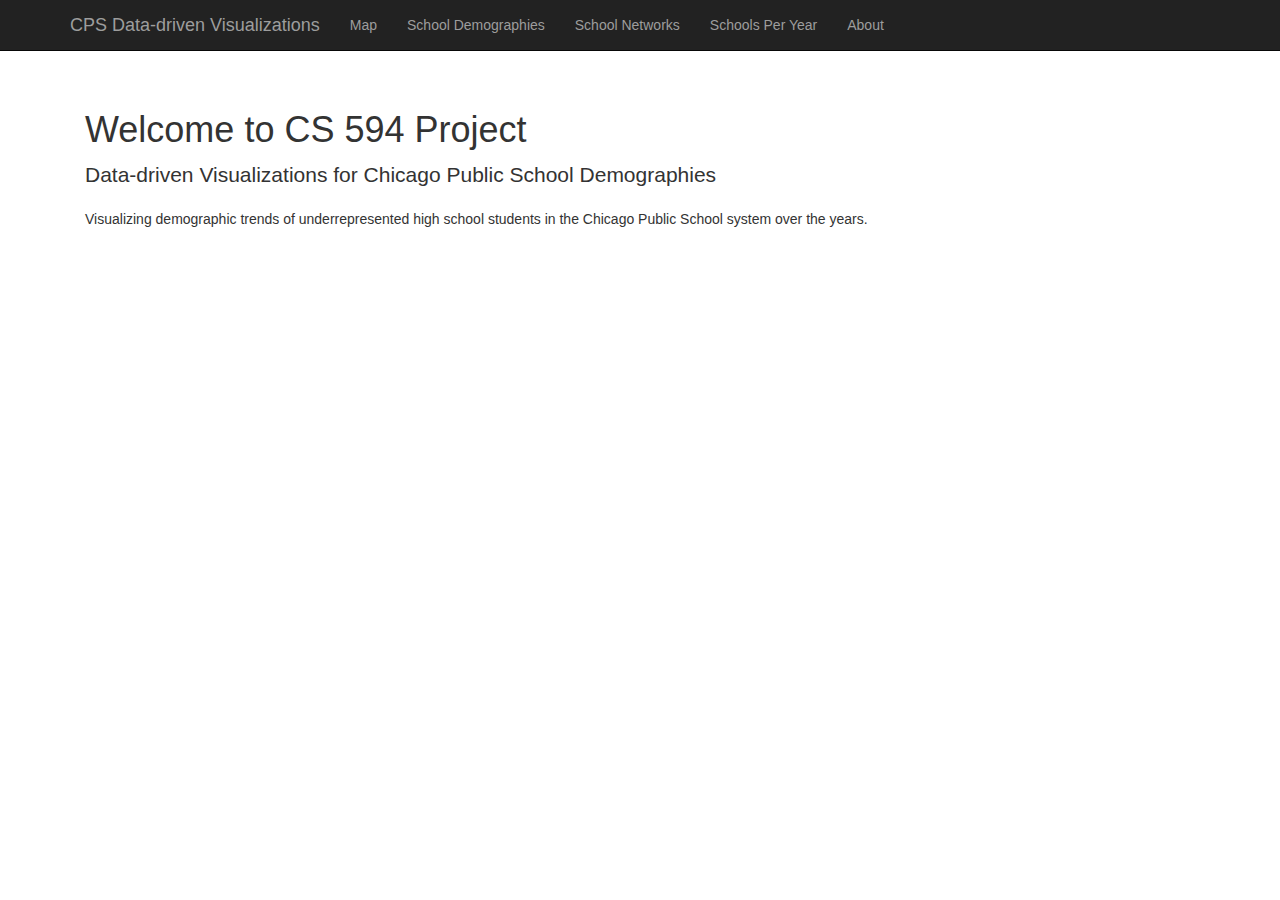
<file: index.html>
﻿<!DOCTYPE html>
<html lang="en">
<head>
    <meta charset="utf-8">
    <meta name="viewport" content="width=device-width, initial-scale=1">
    <title>CS594 UIC: CPS</title>

    <!-- Bootstrap -->
    <link rel="stylesheet" href="https://maxcdn.bootstrapcdn.com/bootstrap/3.3.7/css/bootstrap.min.css" integrity="sha384-BVYiiSIFeK1dGmJRAkycuHAHRg32OmUcww7on3RYdg4Va+PmSTsz/K68vbdEjh4u" crossorigin="anonymous">
    <link href="/css/starter-template.css" rel="stylesheet">
    <link href="/css/style.css" rel="stylesheet" />
</head>
<body>
    <div class="navbar navbar-inverse navbar-fixed-top" role="navigation">
        <div class="container">
            <div class="navbar-header">
                <a class="navbar-brand active" href="#">CPS Data-driven Visualizations</a>
            </div>
            <div class="collapse navbar-collapse">
                <ul class="nav navbar-nav">
                    <li><a href="school-map.html">Map</a></li>
                    <li><a href="school-bubble.html">School Demographies</a></li>
                    <li><a href="school-networks.html">School Networks</a></li>
                    <li><a href="school-per-year.html">Schools Per Year</a></li>
                    <li><a href="about.html">About</a></li>
                </ul>
            </div><!--/.nav-collapse -->
        </div>
    </div>

    <div class="container">

        <div class="starter-template">
            <h1>Welcome to CS 594 Project</h1>
            <p class="lead">Data-driven Visualizations for Chicago Public School Demographies</p>
            <p>Visualizing demographic trends of underrepresented high school students in the Chicago Public School system over the years.</p>
        </div>
    </div><!-- /.container -->

    <script src="https://maxcdn.bootstrapcdn.com/bootstrap/3.3.7/js/bootstrap.min.js" integrity="sha384-Tc5IQib027qvyjSMfHjOMaLkfuWVxZxUPnCJA7l2mCWNIpG9mGCD8wGNIcPD7Txa" crossorigin="anonymous"></script>
</body>
</html>
</file>
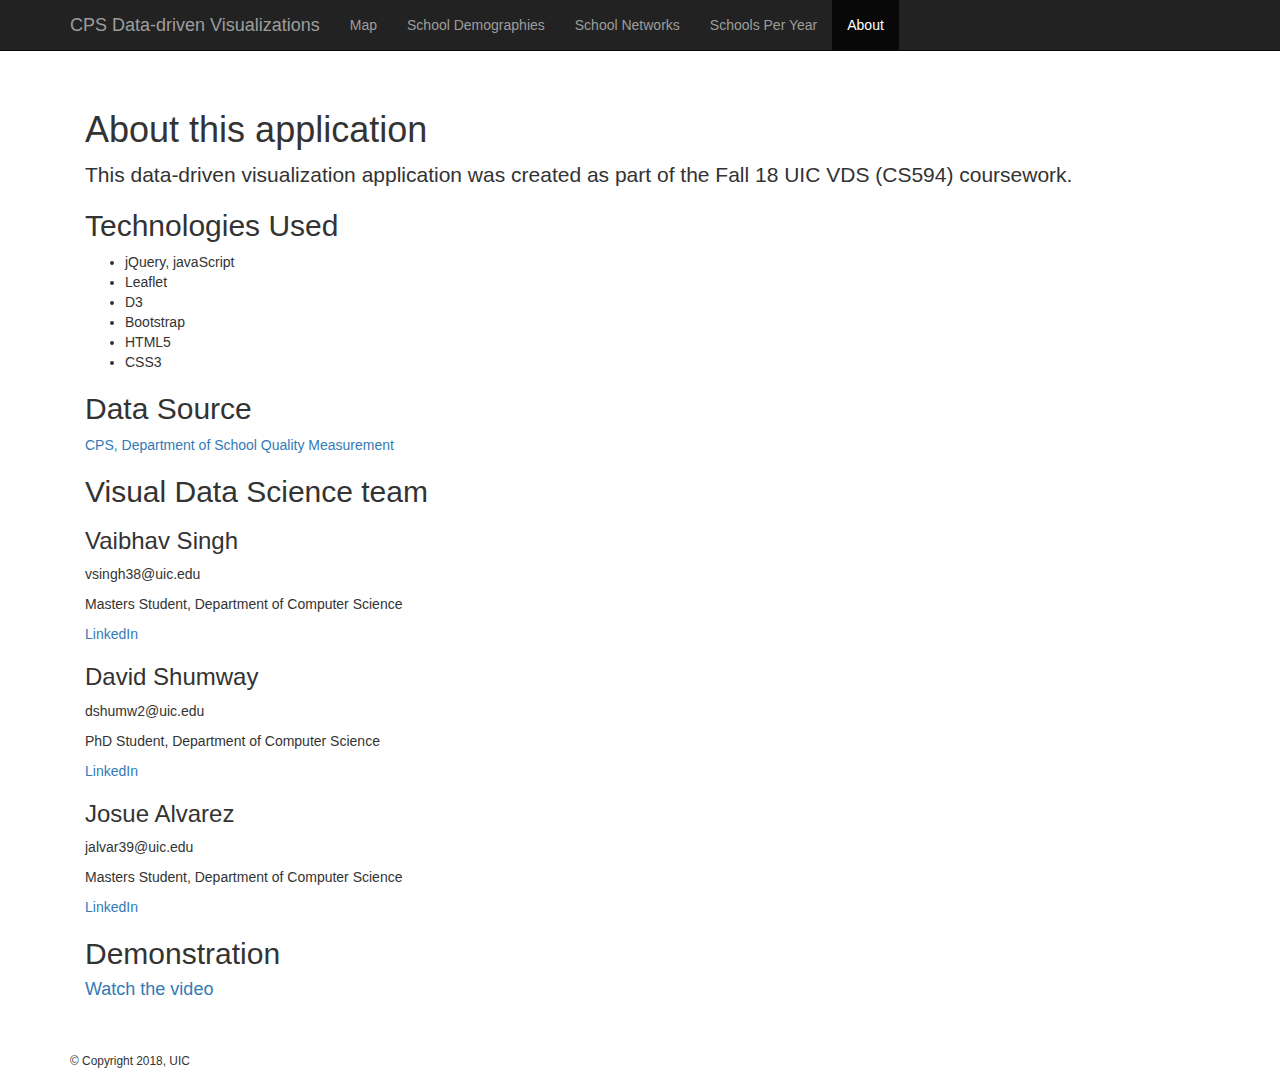
<file: about.html>
﻿<!DOCTYPE html>
<html lang="en">
<head>
    <meta charset="utf-8">
    <meta name="viewport" content="width=device-width, initial-scale=1">
    <title>CS594 UIC: CPS</title>

    <!-- Bootstrap -->
    <link rel="stylesheet" href="https://maxcdn.bootstrapcdn.com/bootstrap/3.3.7/css/bootstrap.min.css" integrity="sha384-BVYiiSIFeK1dGmJRAkycuHAHRg32OmUcww7on3RYdg4Va+PmSTsz/K68vbdEjh4u" crossorigin="anonymous">
    <link href="/css/starter-template.css" rel="stylesheet">
</head>
<body>
    <div class="navbar navbar-inverse navbar-fixed-top" role="navigation">
        <div class="container">
            <div class="navbar-header">
                <a class="navbar-brand" href="index.html">CPS Data-driven Visualizations</a>
            </div>
            <div class="collapse navbar-collapse">
                <ul class="nav navbar-nav">
                    <li><a href="school-map.html">Map</a></li>
                    <li><a href="school-bubble.html">School Demographies</a></li>
                    <li><a href="school-networks.html">School Networks</a></li>
                    <li><a href="school-per-year.html">Schools Per Year</a></li>
                    <li class="active"><a href="#">About</a></li>
                </ul>
            </div><!--/.nav-collapse -->
        </div>
    </div>

    <div class="container">

        <div class="starter-template">
            <h1>About this application</h1>
            <p class="lead">This data-driven visualization application was created as part of the Fall 18 UIC VDS (CS594) coursework.</p>

            <h2>Technologies Used</h2>
            <ul>
                <li>jQuery, javaScript</li>
                <li>Leaflet</li>
                <li>D3</li>
                <li>Bootstrap</li>
                <li>HTML5</li>
                <li>CSS3</li>
            </ul>
            <h2>Data Source</h2>
            <a href="https://cps.edu/SchoolData/Pages/SchoolData.aspx">CPS, Department of School Quality Measurement</a>
            <h2>Visual Data Science team</h2>
            <h3>Vaibhav Singh</h3>
            <p>vsingh38@uic.edu</p>
            <p>Masters Student, Department of Computer Science</p>
            <a href="https://www.linkedin.com/in/singh-vaibhav/">LinkedIn</a>
            <h3>David Shumway</h3>
            <p>dshumw2@uic.edu </p>
            <p>PhD Student, Department of Computer Science</p>
            <a href="">LinkedIn</a>
            <h3>Josue Alvarez</h3>
            <p>jalvar39@uic.edu</p>
            <p>Masters Student, Department of Computer Science</p>
            <a href="">LinkedIn</a>

            <h2>Demonstration</h2>
            <h4><a href="https://youtu.be/WN1UkMVGiFI">Watch the video</a></h4>
        </div>
        <footer>
            <small>&copy; Copyright 2018, UIC</small>
        </footer>
    </div><!-- /.container -->
    
    <script src="https://maxcdn.bootstrapcdn.com/bootstrap/3.3.7/js/bootstrap.min.js" integrity="sha384-Tc5IQib027qvyjSMfHjOMaLkfuWVxZxUPnCJA7l2mCWNIpG9mGCD8wGNIcPD7Txa" crossorigin="anonymous"></script>
</body>
</html>
</file>
<file: css/starter-template.css>
﻿body {
  padding-top: 50px;
}
.starter-template {
  padding: 40px 15px;
  /*text-align: center;*/
}
</file>
<file: css/style.css>
﻿body {
}

#map {
    height: 500px;
    width: 100%;
}

/*Profile*/
#profile {
    width: 100%;
    margin-top: 100px;
    margin-bottom: 200px;
    border-top: 1px solid #333;
    padding-top: 60px;
    display: inline-block;
}

#profile-preload {
    margin-left: 10%;
    margin-top: 60px;
    margin-bottom: 60px;
    width: 80%;
    border: 1px dashed #bbb;
    font-size: 2em;
    text-align: center;
    padding: 100px;
    color: #bbb;
}

.row1 {
    display: flex;
    flex-direction: row;
    justify-content: space-around;
    margin-top: 1%;
}

.column1 {
    /*display: flex;*/
    flex-direction: column;
}

.column2 {
    /*display: flex;*/
    flex-direction: column;
}

.unselectable-text {
    /*https://stackoverflow.com/questions/2310734/how-to-make-html-text-unselectable*/
    -webkit-touch-callout: none;
    -webkit-user-select: none;
    -khtml-user-select: none;
    -moz-user-select: none;
    -ms-user-select: none;
    user-select: none;
}

#slider-map {
    float: left;
    width: 55%;
}

.ui-slider-tick-mark {
    display: inline-block;
    width: 2px;
    background: black;
    height: 12px;
    position: absolute;
    top: -2px;
}

.info {
    padding: 6px 8px;
    font: 14px/16px Arial, Helvetica, sans-serif;
    background: white;
    background: rgba(255,255,255,0.8);
    box-shadow: 0 0 15px rgba(0,0,0,0.2);
    border-radius: 5px;
}

    .info h4 {
        margin: 0 0 5px;
        color: #777;
    }

.legend {
    text-align: left;
    line-height: 27px;
    color: #555;
}

    .legend i {
        width: 18px;
        height: 18px;
        float: left;
        margin-right: 8px;
        opacity: 0.7;
    }

/* General */
.paddedInputs {
    margin-right: 6px !important;
}

fieldset.hasPointer input:hover {
    cursor: pointer;
}

fieldset.hasPointer label:hover {
    cursor: pointer;
}

fieldset.filters { /*Override*/
    padding: .35em .625em .75em !important;
    margin: 0 2px !important;
    border: 1px solid silver !important;
    width: fit-content;
}

    fieldset.filters legend { /*Override*/
        display: block;
        width: auto;
        padding: 0;
        margin-bottom: 0;
        font-size: 1em;
        line-height: inherit;
        color: #333;
        border: 0;
        border-bottom: none;
    }

fieldset.filters {
    /*
    float: left;
*/
    display: inline-block;
}

/* Profile */
#profile h2, h3 {
    margin-top: 0;
}
.profile-container {
    float: left;
    border: 1px solid #bbb;
    padding: 4px;
    margin-left: 10px;
    margin-right: 2px;
    margin-bottom: 20px; /* On wrap, requires space between containers */
}

.profile-bar-rect:hover {
    cursor: pointer;
}

.hasPointer:hover {
    cursor: pointer;
}

.profile-backToTop {
    position: absolute;
    left: 90%;
    font-size: 1.6em;
    text-decoration: underline;
    cursor: pointer;
}
/* Profile: Line compare chart */
#div-line-compare-filters {
    border-bottom: 1px solid #bbb;
    padding: 2px;
    margin-bottom: 2px;
}

.profile-axis {
    font-family: sans-serif;
    font-size: 11px;
}

    .profile-axis path,
    .profile-axis line {
        fill: none;
        stroke: #ddd;
        shape-rendering: crispEdges;
    }
/* Profile lightbox */
#profile-lightbox {
    width: 100%;
    height: 100%;
    background-color: #444;
    opacity: 0.5;
    position: fixed;
    top: 0;
    left: 0;
    cursor: pointer;
    z-index: 1000;
}

#profile-lightbox-container {
    width: 80%;
    height: 80%;
    margin-left: 10%;
    padding: 12px;
    background-color: #eee;
    opacity: 1;
    border: 1px solid #ccc;
    overflow: auto;
    position: fixed;
    top: 80px;
    left: 0;
    z-index: 1000;
}

.profile-lightbox-compare-container {
    float: left;
    width: 49.5%;
    height: 80%;
    margin: 0;
    border: 0;
    padding: 4px;
    overflow: auto;
}

#profile-lightbox-compare-search {
    width: 50%;
    margin-left: 5%;
    margin-right: 2%;
}

.profile-lightbox-compare-results {
    width: 90%;
    height: 80%;
    margin-top: 4px;
    margin-left: 5%;
    border: 1px solid #bbb;
    background-color: #eeefee;
    overflow: auto;
    padding: 1px;
}
    /** Scrollbar hack for non-firefox, non-ie browsers, to keep
 *  the border from disappearing underneath the scrollbar. **/
    .profile-lightbox-compare-results::-webkit-scrollbar {
        width: 1em;
        cursor: pointer;
    }

    .profile-lightbox-compare-results::-webkit-scrollbar-thumb {
        background-color: darkgrey;
        outline: 1px solid slategrey;
        cursor: pointer;
    }

.profile-lightbox-compare-searchResultDiv {
    width: 100%;
    border-bottom: 1px solid #ddd;
    border-bottom: 1px solid #ddd;
    background-color: #eeefee;
}

    .profile-lightbox-compare-searchResultDiv:hover {
        background-color: #eeffee;
        cursor: pointer;
    }
/* Network */
#div-network-filters {
    border: 1px solid #bbb;
    padding: 2px;
    margin-bottom: 2px;
}

.network-axis path,
.network-axis line {
    fill: none;
    stroke: #ddd;
    shape-rendering: crispEdges;
}

.network-axis text {
    font-family: sans-serif;
    font-size: 11px;
}

.network-rect:hover {
    cursor: pointer;
}

.network-rect {
    fill: #555
}

.network-chart-title {
    float: left;
    width: 49%;
    text-align: center;
    border: 1px solid #ccc;
}

/**
 * Tooltip
 * Reference:
 * http://www.d3noob.org/2013/01/adding-tooltips-to-d3js-graph.html
 **/
div.tooltip {
    position: absolute;
    text-align: left;
    /*
    width: 120px;
    height: 32px;
*/
    /*
    width: 60px;
    height: 32px;
*/
    padding: 4px 8px 4px 8px;
    font: 12px sans-serif;
    background: lightsteelblue;
    border: 0px;
    border-radius: 8px;
    pointer-events: none;
}
</file>
